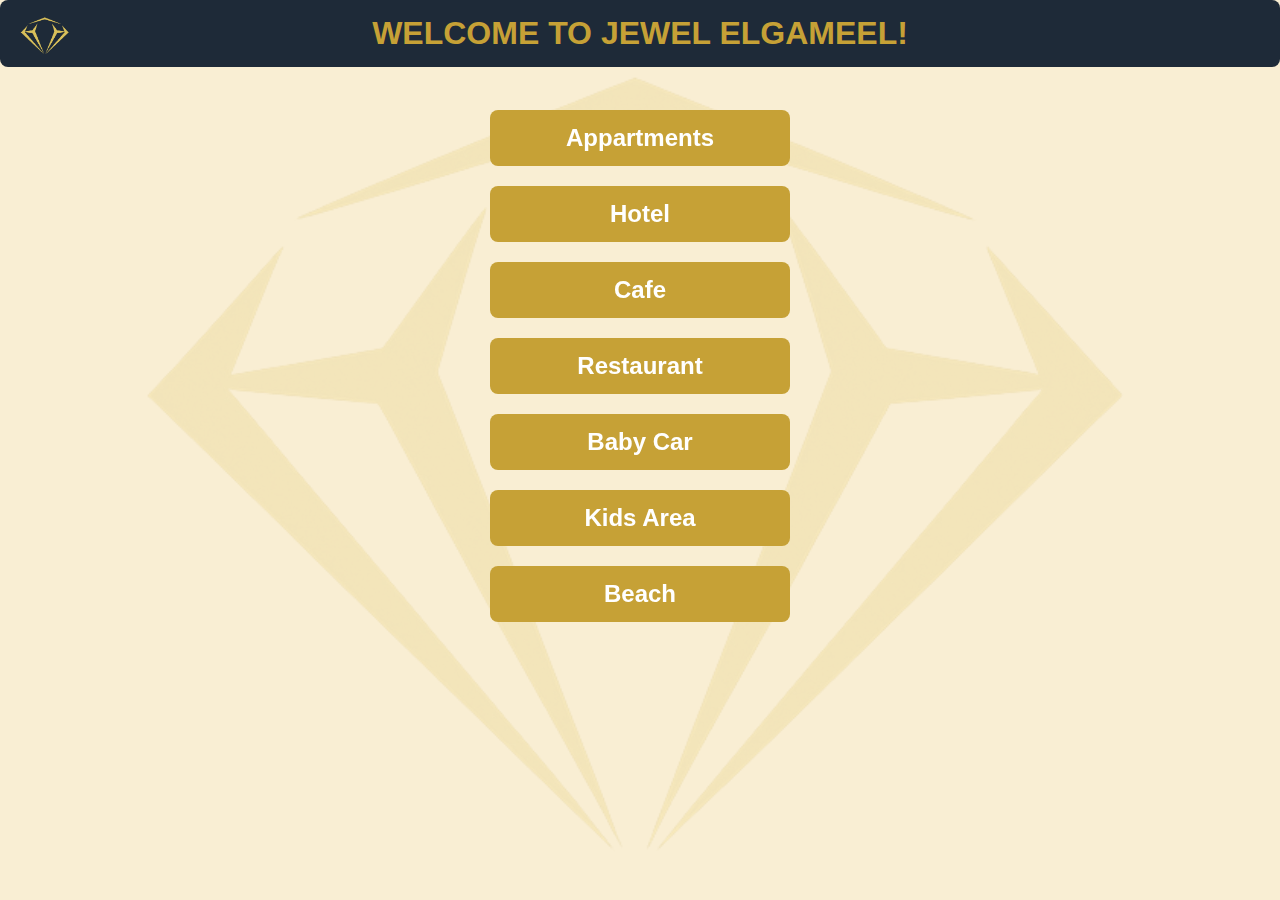
<file: index.html>
<!DOCTYPE html>
<html lang="en">
<head>
    <meta charset="UTF-8">
    <meta name="viewport" content="width=device-width, initial-scale=1.0">
    <title>JEWEL ELGAMEEL</title>
    <link rel="icon" type="image/png" href="jewel.png">
    <link rel="stylesheet" href="index.css">
</head>
<body>
    <div class="header">
        <header>
            
            <h1><img src="jewellogo.png" alt="logo" class="header-logo"> WELCOME TO JEWEL ELGAMEEL!</h1>
        </header>
    </div>
    <div class="a-container">
        <h2> <a href="links/apartments/apartments.html" class="btn">Appartments</a></h2>
        <h2> <a href="links/hotel/hotel.html" class="btn">Hotel</a></h2>
        <h2> <a href="links/cafe/cafe.html" class="btn">Cafe</a></h2>
        <h2> <a href="links/restaurant/restaurant.html" class="btn">Restaurant</a></h2>
        <h2> <a href="links/babyCar/babyCar.html" class="btn">Baby Car</a></h2>
        <h2> <a href="links/kidsArea/kidsArea.html" class="btn">Kids Area</a></h2>
        <h2> <a href="links/beach/beach.html" class="btn">Beach</a></h2>
    </div>
</body>
</html>
</file>
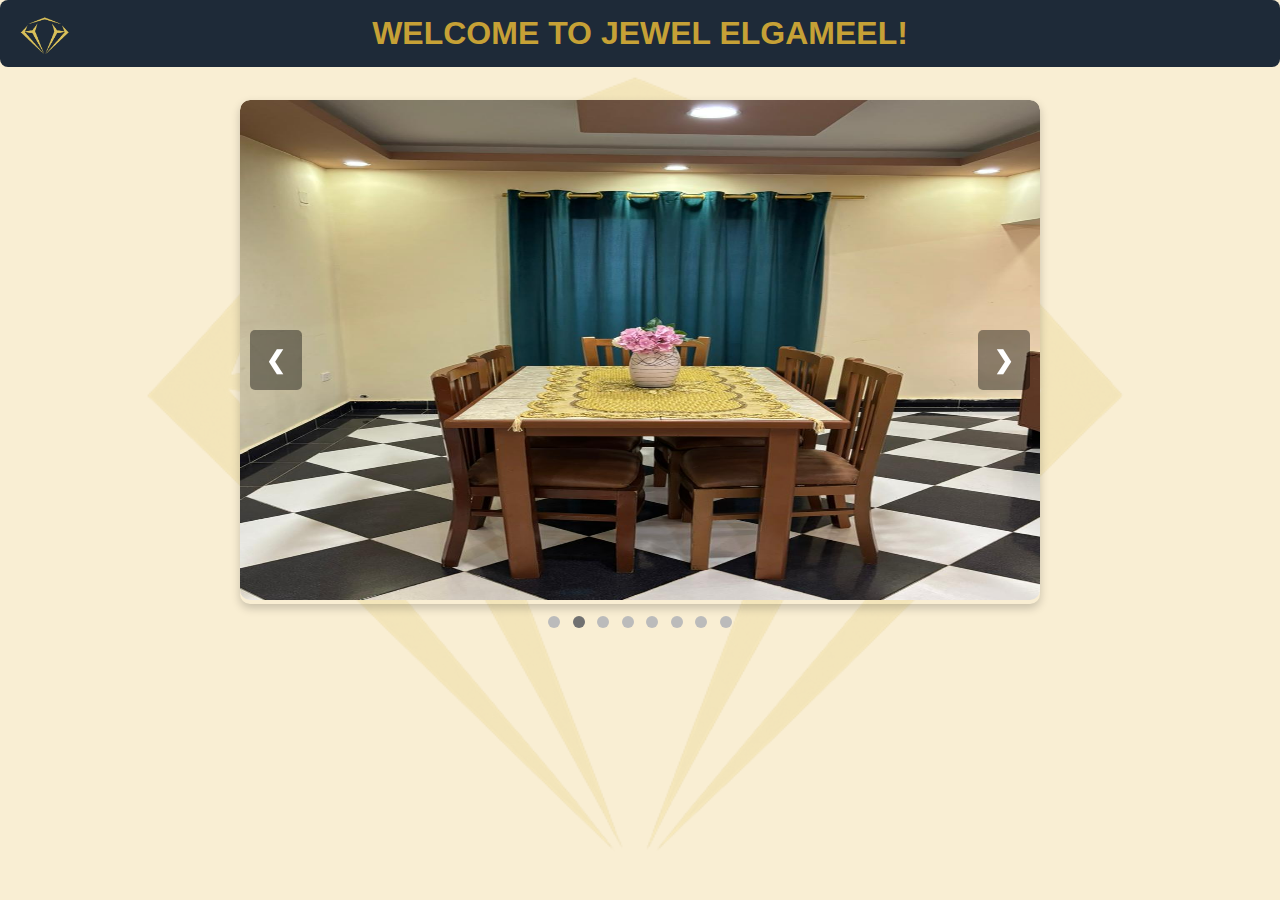
<file: links/apartments/apartments.html>
<!DOCTYPE html>
<html lang="en">
<head>
    <meta charset="UTF-8">
    <meta name="viewport" content="width=device-width, initial-scale=1.0">
    <title>Apartments</title>
    <link rel="icon" type="image/png" href="../../jewellogo.png">
    <link rel="stylesheet" href="../../index.css">
    <link rel="stylesheet" href="apartments.css">
    
</head>
<body>
    <div class="header">
        <header>
            
            <h1><img src="../../jewellogo.png" alt="logo" class="header-logo"> WELCOME TO JEWEL ELGAMEEL!</h1>
        </header>

        <div class="slideshow-container">
            <div class="slide fade">
              <img src="pics/reception.jpg" alt="Apartment 1">
            </div>
          
            <div class="slide fade">
              <img src="pics/reception2.jpg" alt="Apartment 2">
            </div>
          
            <div class="slide fade">
              <img src="pics/roomvip.jpg" alt="Apartment 3">
            </div>

            <div class="slide fade">
                <img src="pics/roomvip2.jpg" alt="Apartment 4">
            </div>

            <div class="slide fade">
                <img src="pics/room.jpg" alt="Apartment 5">
            </div>

            <div class="slide fade">
                <img src="pics/kitchen.jpg" alt="Apartment 6">
            </div>

            <div class="slide fade">
                <img src="pics/bathroom.jpg" alt="Apartment 7">
            </div>

            <div class="slide fade">
                <img src="pics/view.jpg" alt="Apartment 8">
            </div>
          
            <!-- أزرار التنقل -->
            <a class="prev" onclick="plusSlides(-1)">&#10094;</a>
            <a class="next" onclick="plusSlides(1)">&#10095;</a>
          </div>
          
          <!-- النقاط -->
          <div class="dots">
            <span class="dot" onclick="currentSlide(1)"></span>
            <span class="dot" onclick="currentSlide(2)"></span>
            <span class="dot" onclick="currentSlide(3)"></span>
            <span class="dot" onclick="currentSlide(4)"></span>
            <span class="dot" onclick="currentSlide(5)"></span>
            <span class="dot" onclick="currentSlide(6)"></span>
            <span class="dot" onclick="currentSlide(7)"></span>
            <span class="dot" onclick="currentSlide(8)"></span>
          </div>
    </div>
    <script>
        let slideIndex = 0;
        let slideTimer;
        
        showSlides(); // لتشغيل العرض التلقائي عند الفتح
        
        function plusSlides(n) {
          clearTimeout(slideTimer); // يوقف التلقائي مؤقتًا عند التقليب اليدوي
          showSlides(slideIndex += n);
        }
        
        function currentSlide(n) {
          clearTimeout(slideTimer);
          showSlides(slideIndex = n - 1);
        }
        
        function showSlides(n) {
          const slides = document.getElementsByClassName("slide");
          const dots = document.getElementsByClassName("dot");
        
          if (n === undefined) n = ++slideIndex;
          if (n >= slides.length) {slideIndex = 0;}
          if (n < 0) {slideIndex = slides.length - 1;}
        
          for (let i = 0; i < slides.length; i++) {
            slides[i].style.display = "none";
          }
          for (let i = 0; i < dots.length; i++) {
            dots[i].classList.remove("active");
          }
        
          slides[slideIndex].style.display = "block";
          dots[slideIndex].classList.add("active");
        
          // ⏰ بيقلب كل 6 ثواني
          slideTimer = setTimeout(() => showSlides(++slideIndex), 6000);
        }
        </script>
</body>
</html>
</file>
<file: index.css>
* {
  margin: 0;
  padding: 0;
  box-sizing: border-box;
}

body {
  background-color: #f9eed3;
  color: #2e2e2e;
  font-family: "Cairo", "Poppins", sans-serif;
  position: relative;
  display: flex;
  flex-direction: column;
  justify-content: center;
  text-align: center;
}

body::before {
  content: "";
  position: fixed;
  inset: 0;
  opacity: 0.2;
  background-image: url("jewel.png");
  background-repeat: no-repeat;
  background-position: center;
  background-size: 80%;
  height: 100%;
  z-index: -1;
}
.header {
  padding-top: 100px;
}

header {
  position: absolute;
  top: 0;
  color: #c6a136;
  margin-bottom: 30px;
  background-color: #1e2a38;
  padding: 15px 0;
  border-radius: 8px;
  width: 100%;
}

.header-logo {
  width: 50px;
  height: 40px;
  position: absolute;
  left: 20px;
}

.a-container {
  display: flex;
  flex-direction: column;
}

h2 {
  margin: 10px 0;
}

.btn {
  color: #ffffff;
  background-color: #c6a136;
  cursor: pointer;
  border: none;
  padding: 14px 5px;
  border-radius: 8px;
  width: min(80%, 300px);
  display: inline-block;
  text-decoration: none;
  transition: 0.2s;
}

.btn:hover {
  background-color: #e2c774;
  color: #1e2a38;
}

.fab {
  position: absolute;
  bottom: 2rem;
  right: 2rem;
  background-color: #4b2e83;
  color: white;
  text-decoration: none;
  border-radius: 50%;
  padding: 1rem;
  display: flex;
  align-items: center;
  justify-content: center;
  font-size: 1rem;
  box-shadow: 0 4px 8px rgba(0, 0, 0, 0.3);
  transition: all 0.3s ease;
}

.fab:hover {
  background-color: #6545b2;
  transform: translateY(-3px);
}

/* ========================= */
/* ===== MEDIA QUERY ====== */
/* ========================= */

@media (max-width: 768px) {
  body {
    font-size: 16px;
    padding: 10px;
    height: 100vh;
    width: 100%;
  }

  body::before {
    content: "";
    position: fixed;
    inset: 0;
    opacity: 0.2;
    background-image: url("jewel.png");
    background-repeat: no-repeat;
    background-position: center;
    background-size: 110%;
    height: 110%;
    z-index: -1;
  }

  .header {
    width: 100%;
  }
  header {
    position: absolute;
    top: 0;
    width: 100%;
    display: flex;
    flex-direction: row;
  }

  .header-logo {
    width: 40px;
    height: auto;
    position: static; /* تمنعها من الخروج عن مكانها */
  }

  .a-container {
    width: 100%;
  }

  .btn {
    width: 70%;
    padding: 15px;
    font-size: 1rem;
  }

  h1 {
    font-size: 1.2rem;
  }

  h2 {
    margin: 8px 0;
  }
}

@media (max-width: 480px) {
  body {
    width: 100%;
    overflow: hidden;
    height: 95vh;
  }
  body::before {
    content: "";
    position: fixed;
    top: 0;
    inset: 0;
    opacity: 0.2;
    background-image: url("jewel.png");
    background-repeat: no-repeat;
    background-position: center;
    background-size: 120%;
    height: 125%;
    z-index: -1;
  }

  .header {
    display: flex;
    flex-direction: column;
    justify-content: center;
    align-items: center;
    width: 100%;
    padding-top: 10px;
  }

  header {
    position: absolute;
    top: 0;
    width: 100%;
  }

  .a-container {
    display: flex;
    flex-direction: column;
    justify-content: space-evenly;
    align-items: center;
    width: 100%;
  }
  h2 {
    width: 100%;
  }

  .btn {
    width: 70%;
  }

  .header-logo {
    width: 35px;
  }

  h1 {
    font-size: 1rem;
    width: 100%;
  }

  .fab {
    position: absolute;
    bottom: 4rem;
    right: 2rem;
    background-color: #4b2e83;
    color: white;
    text-decoration: none;
    border-radius: 50%;
    padding: 1rem;
    display: flex;
    align-items: center;
    justify-content: center;
    font-size: 1rem;
    box-shadow: 0 4px 8px rgba(0, 0, 0, 0.3);
    transition: all 0.3s ease;
  }
}

@media (min-width: 769px) and (max-width: 1024px) {
  body::before {
    content: "";
    position: fixed;
    top: 0;
    inset: 0;
    opacity: 0.2;
    background-image: url("jewel.png");
    background-repeat: no-repeat;
    background-position: center;
    background-size: 120%;
    height: 125%;
    z-index: -1;
  }

  .header {
    padding-top: 80px;
  }

  header {
    flex-direction: row;
    justify-content: center;

    padding: 15px;
  }

  .header-logo {
    width: 45px;
    height: auto;
  }

  .btn {
    width: 60%;
    padding: 18px;
    font-size: 1.1rem;
  }

  h1 {
    font-size: 1.5rem;
  }

  h2 {
    margin: 8px 0;
  }
}
</file>
<file: links/apartments/apartments.css>
.slideshow-container {
    position: relative;
    max-width: 800px;
    margin: 0 auto;
    border-radius: 10px;
    overflow: hidden;
    box-shadow: 0 4px 10px rgba(0,0,0,0.2);
  }
  
  .slide {
    display: none;
  }
  
  .slide img {
    width: 100%;
    height: 500px;
    border-radius: 10px;
  }
  
  /* أزرار السابق / التالي */
  .prev, .next {
    cursor: pointer;
    position: absolute;
    top: 50%;
    width: auto;
    padding: 16px;
    margin-top: -22px;
    color: white;
    font-weight: bold;
    font-size: 24px;
    transition: 0.3s;
    user-select: none;
    background: rgba(0,0,0,0.4);
    border-radius: 5px;
  }
  
  .next {
    right: 10px;
  }
  
  .prev {
    left: 10px;
  }
  
  .prev:hover, .next:hover {
    background-color: rgba(0,0,0,0.7);
  }
  
  /* النقاط */
  .dots {
    text-align: center;
    margin-top: 10px;
  }
  
  .dot {
    cursor: pointer;
    height: 12px;
    width: 12px;
    margin: 0 4px;
    background-color: #bbb;
    border-radius: 50%;
    display: inline-block;
    transition: background-color 0.3s ease;
  }
  
  .active, .dot:hover {
    background-color: #717171;
  }
  
  /* تأثير النعومة */
  .fade {
    animation-name: fade;
    animation-duration: 1s;
  }
  
  @keyframes fade {
    from {opacity: 0.4;}
    to {opacity: 1;}
  }

  @media(max-width: 480px) {
    .slideshow-container {
        position: relative;
        top: 20px;
        max-width: 800px;
        margin: 60px auto;
        border-radius: 10px;
        overflow: hidden;
        box-shadow: 0 4px 10px rgba(0,0,0,0.2);
      }
  }
</file>
